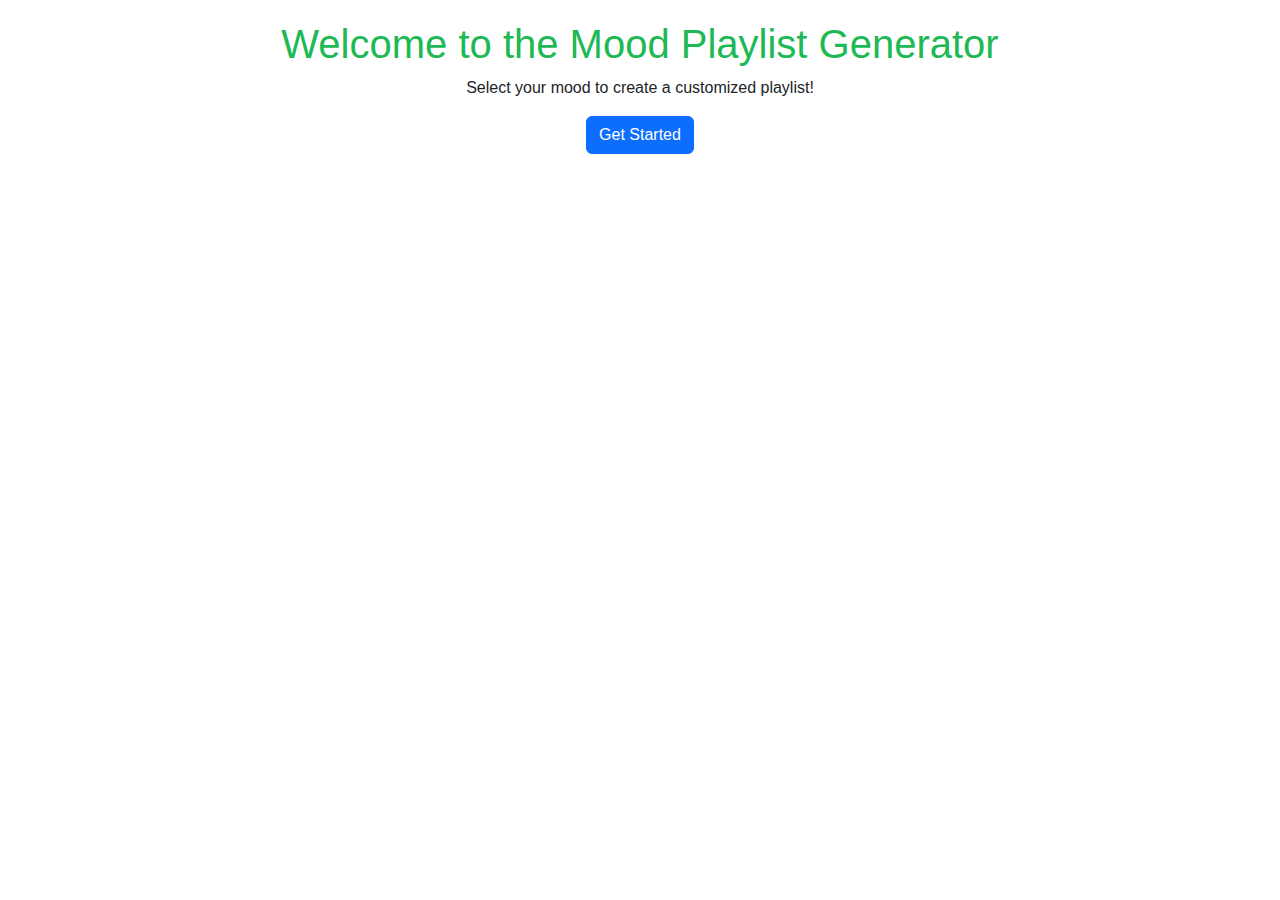
<file: index.html>
<!DOCTYPE html>
<html lang="en">
<head>
  <meta charset="UTF-8">
  <meta name="viewport" content="width=device-width, initial-scale=1.0">
  <title>Welcome to Mood Playlist Generator</title>
  <link href="https://cdn.jsdelivr.net/npm/bootstrap@5.1.3/dist/css/bootstrap.min.css" rel="stylesheet">
  <link rel="stylesheet" href="styles.css">
</head>
<body>
<div class="container text-center">
  <h1>Welcome to the Mood Playlist Generator</h1>
  <p>Select your mood to create a customized playlist!</p>
  <a href="mood.html" class="btn btn-primary">Get Started</a>
</div>
</body>
</html>
</file>
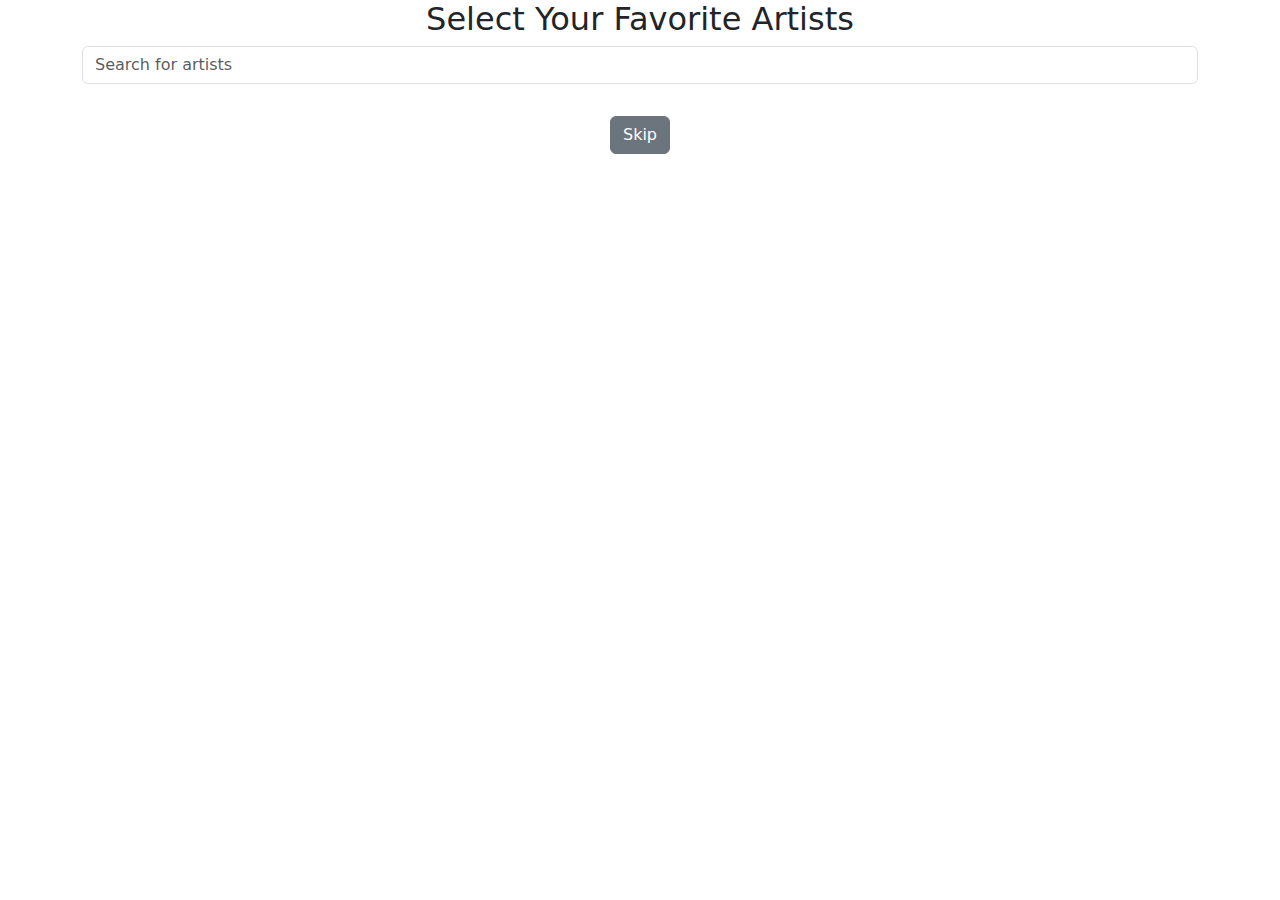
<file: artists.html>
<!DOCTYPE html>
<html lang="en">
<head>
    <meta charset="UTF-8">
    <meta name="viewport" content="width=device-width, initial-scale=1.0">
    <title>Select Artists</title>
    <link href="https://cdn.jsdelivr.net/npm/bootstrap@5.1.3/dist/css/bootstrap.min.css" rel="stylesheet">
    <script src="script.js" defer></script>
</head>
<body>
<div class="container text-center">
    <h2>Select Your Favorite Artists</h2>
    <input type="text" id="artist-input" class="form-control" placeholder="Search for artists">
    <ul id="artist-list" class="list-group mt-3"></ul>
    <a href="playlist.html" class="btn btn-secondary mt-3">Skip</a>
</div>
</body>
</html>
</file>
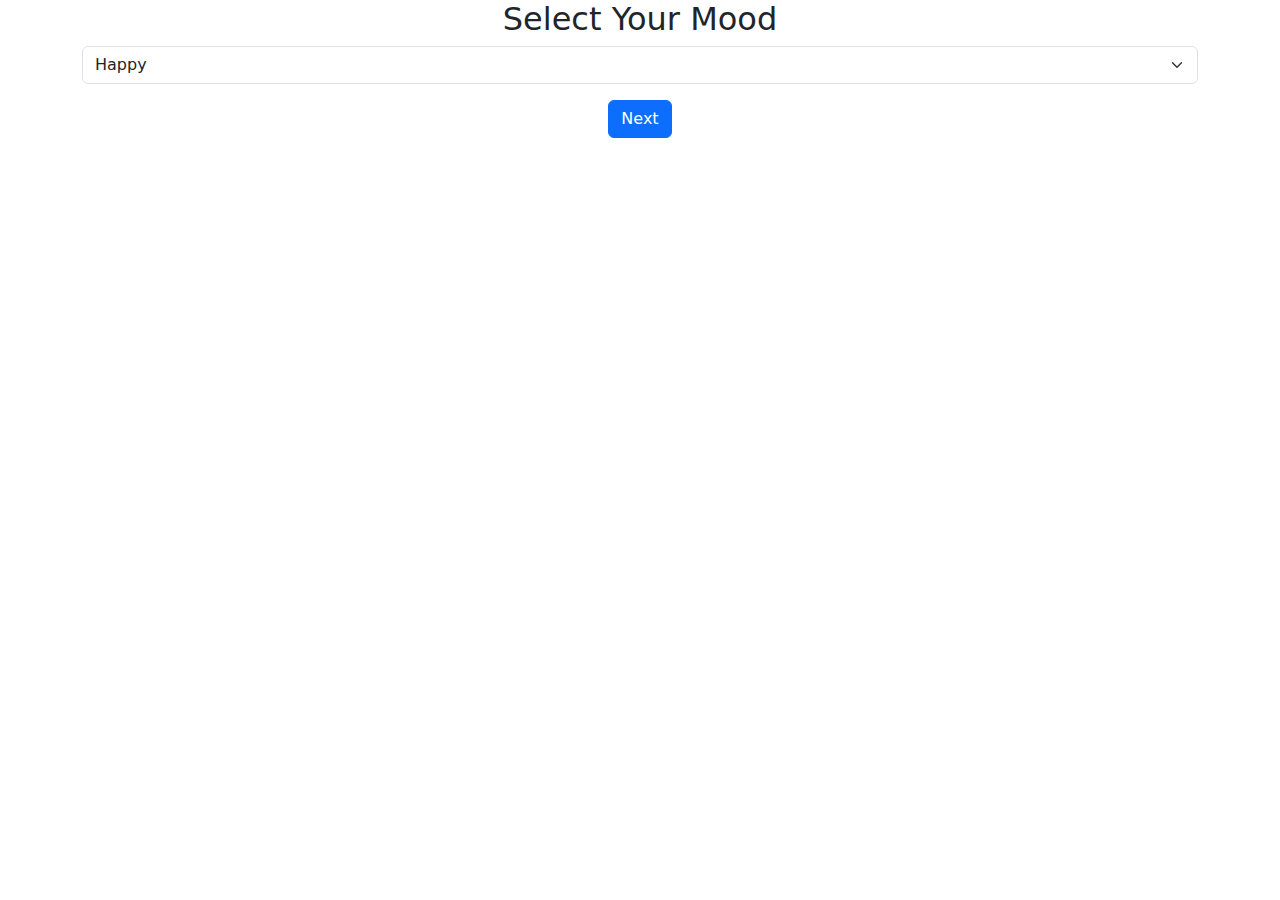
<file: mood.html>
<!DOCTYPE html>
<html lang="en">
<head>
    <meta charset="UTF-8">
    <meta name="viewport" content="width=device-width, initial-scale=1.0">
    <title>Select Mood</title>
    <link href="https://cdn.jsdelivr.net/npm/bootstrap@5.1.3/dist/css/bootstrap.min.css" rel="stylesheet">
</head>
<body>
<div class="container text-center">
    <h2>Select Your Mood</h2>
    <form action="artists.html" method="get">
        <select class="form-select" name="mood" required>
            <option value="happy">Happy</option>
            <option value="sad">Sad</option>
            <option value="dance">Dance</option>
            <option value="chill">Chill</option>
            <option value="energetic">Energetic</option>
            <option value="workout">Workout</option>
        </select>
        <button type="submit" class="btn btn-primary mt-3">Next</button>
    </form>
</div>
</body>
</html>
</file>
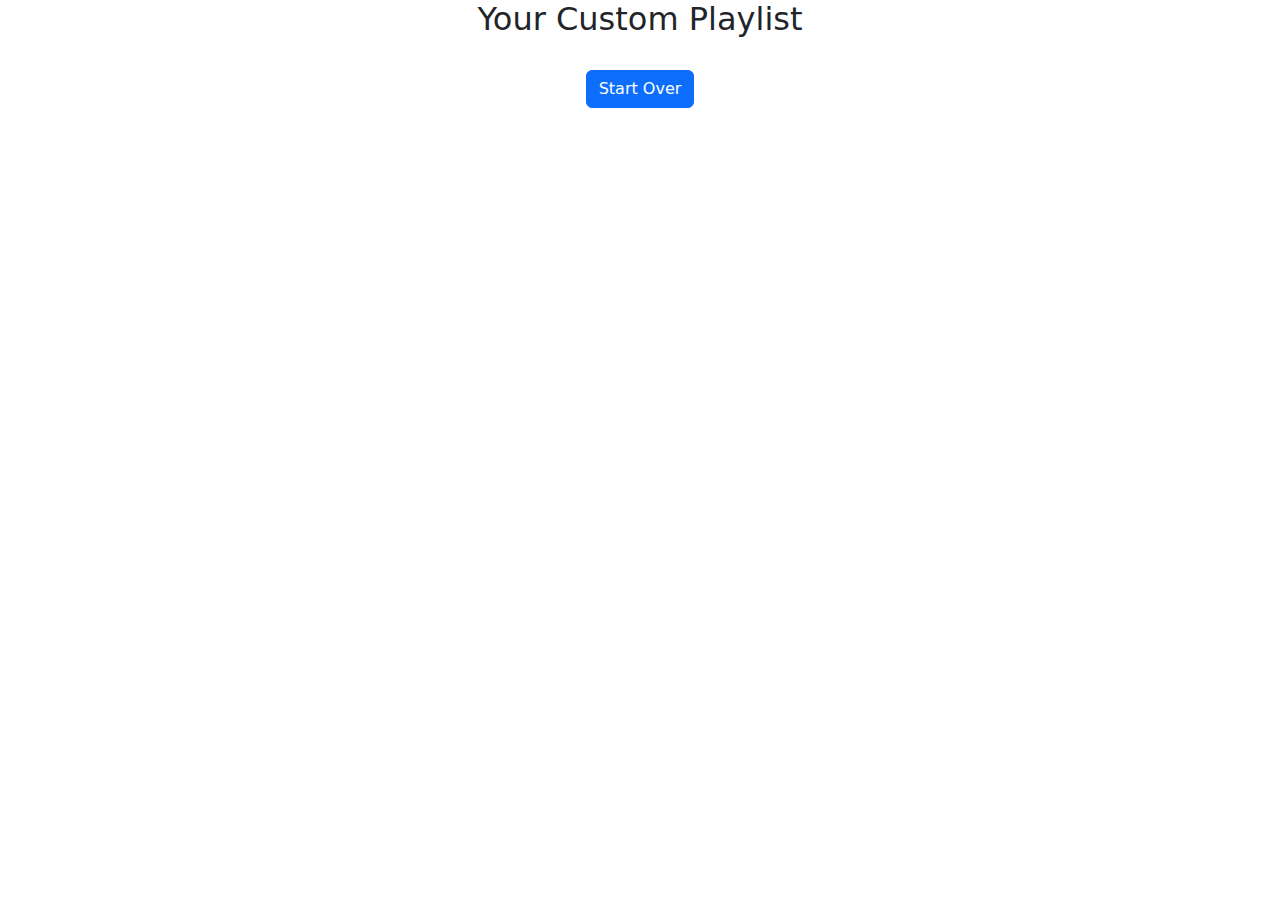
<file: playlist.html>
<!DOCTYPE html>
<html lang="en">
<head>
    <meta charset="UTF-8">
    <meta name="viewport" content="width=device-width, initial-scale=1.0">
    <title>Your Playlist</title>
    <link href="https://cdn.jsdelivr.net/npm/bootstrap@5.1.3/dist/css/bootstrap.min.css" rel="stylesheet">
</head>
<body>
<div class="container text-center">
    <h2>Your Custom Playlist</h2>
    <div id="playlist-container" class="mt-3"></div>
    <a href="index.html" class="btn btn-primary mt-3">Start Over</a>
</div>
</body>
</html>
</file>
<file: styles.css>
body {
    font-family: Arial, sans-serif;
    display: flex;
    flex-direction: column;
    align-items: center;
    margin: 0;
    padding: 20px;
}

h1 {
    color: #1DB954;
}

label, select, button {
    margin: 10px 0;
}

#recommendations .track {
    margin: 15px 0;
    padding: 10px;
    border: 1px solid #ddd;
    width: 100%;
    max-width: 400px;
    text-align: left;
}

button {
    background-color: #1DB954;
    color: white;
    border: none;
    padding: 10px;
    cursor: pointer;
}

button:hover {
    background-color: #1AA34A;
}
</file>
